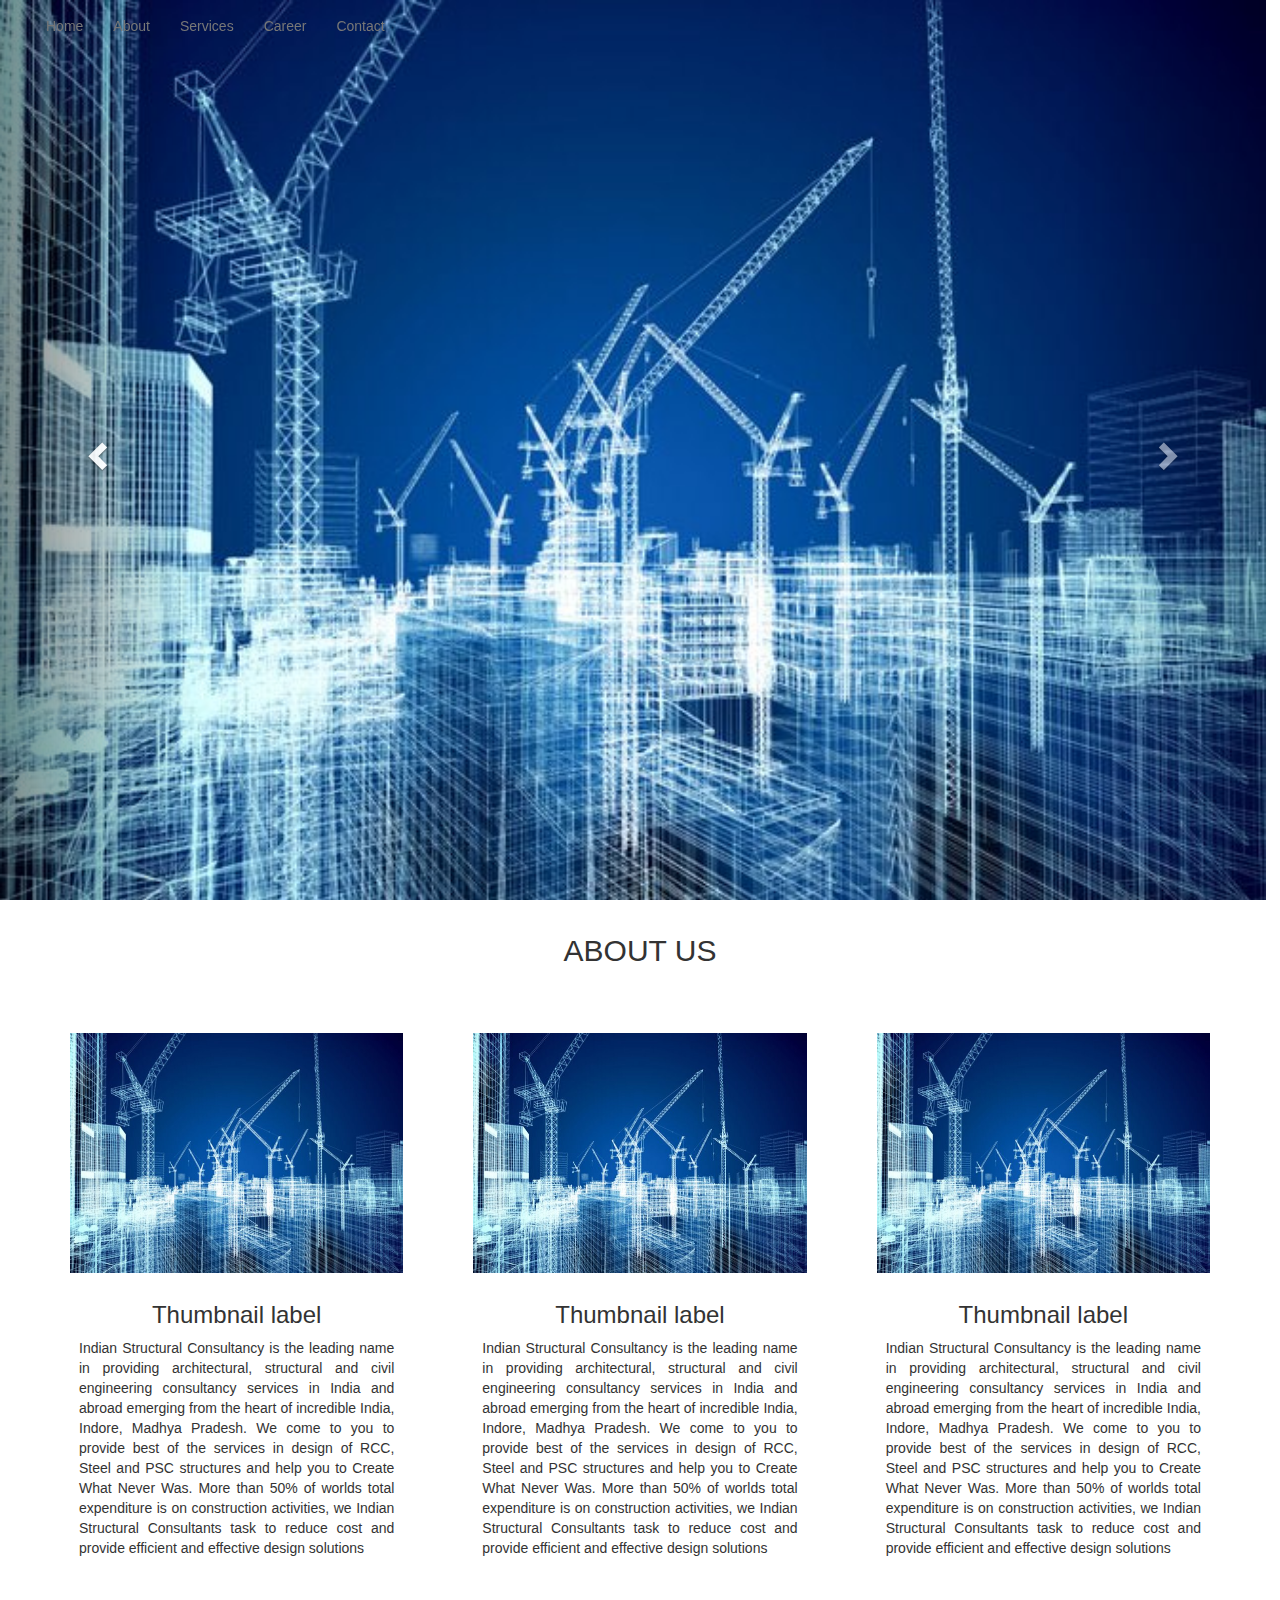
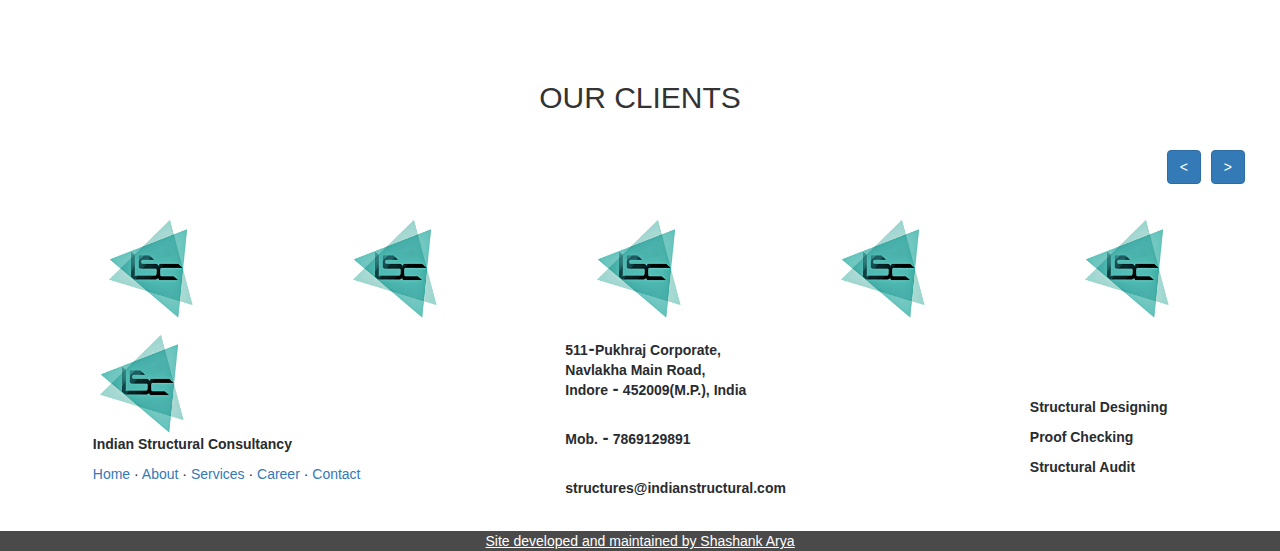
<file: about.html>
<!DOCTYPE html>
<html lang="en">

<head>
<meta charset="utf-8">
<meta http-equiv="X-UA-Compatible" content="IE=edge">
<meta name="viewport" content="width=device-width, initial-scale=1">
<link rel="shortcut icon" type="image/x-icon" href="favicon.ico" />


<title ng-cloak>Indian Structural Consultancy</title>
  <link href="https://maxcdn.bootstrapcdn.com/font-awesome/4.6.3/css/font-awesome.min.css" rel="stylesheet" integrity="sha384-T8Gy5hrqNKT+hzMclPo118YTQO6cYprQmhrYwIiQ/3axmI1hQomh7Ud2hPOy8SP1" crossorigin="anonymous">
<link href="css/bootstrap.min.css" rel="stylesheet">
<link href="css/Style.css" rel="stylesheet">
<link href="https://fonts.googleapis.com/css?family=Montserrat:700|Roboto:300,400,500,700" rel="stylesheet">

</head>

<body >

     
    <nav class="navbar navbar-default" role="navigation">
        <div class="container">
            <div class="navbar-header">
                <button type="button" class="navbar-toggle" data-toggle="collapse"
                    data-target="#bs-example-navbar-collapse-1">
                    <span class="sr-only">Toggle navigation</span> <span
                        class="icon-bar"></span> <span class="icon-bar"></span> <span
                        class="icon-bar"></span>
                </button>
                <!-- <a class="navbar-brand" href="#/home"> <img id="logoR" src="img/LOGO.png"/>Indian Structural Consultancy</a> -->
            </div>
            <div class="collapse navbar-collapse"
                id="bs-example-navbar-collapse-1">
                <ul class="nav navbar-nav">
                    <li><a href="home.html">Home</a></li>
                    <li><a href="Views/about.html">About</a></li>
                    <li><a href="./services.html">Services</a></li>
                    <li><a href="./career.html">Career</a></li>
                    <li><a href="./contact.html">Contact</a></li>
                </ul>
            </div>
        </div>
    </nav>

    

    
<div class="homeBanner">
<div id="myCarousel" class="carousel slide" data-ride="carousel">
<div class="carousel-inner">
    <div class="item active">
      <img src="img/Background4.jpg" width="100%">
    </div>

    <div class="item">
      <img src="img/bg1.jpg" width="100%">
    </div>

    <div class="item">
      <img src="img/Background4.jpg" width="100%">
    </div>
  </div>
   <a class="left carousel-control" href="#myCarousel" data-slide="prev">
    <span class="glyphicon glyphicon-chevron-left"></span>
    <span class="sr-only">Previous</span>
  </a>
  <a class="right carousel-control" href="#myCarousel" data-slide="next">
    <span class="glyphicon glyphicon-chevron-right"></span>
    <span class="sr-only">Next</span>
  </a>
</div>
</div>

<div class="headings">About US</div>
<div class="box-wrapper box">
<div class="row">
  <div class="col-sm-6 col-md-4">
    <div class="thumbnail">
      <img src="img/Background4.jpg" alt="...">
      <div class="caption">
        <h3>Thumbnail label</h3>
        <p>Indian Structural Consultancy is the leading name in
                        providing architectural, structural and civil engineering
                        consultancy services in India and abroad emerging from the heart
                        of incredible India, Indore, Madhya Pradesh. We come to you
                        to provide best of the services in design of RCC, Steel and PSC
                        structures and help you to Create What Never Was. More than 50% of
                        worlds total expenditure is on construction activities, we Indian
                        Structural Consultants task to reduce cost and provide efficient
                        and effective design solutions</p>
        
      </div>
    </div>
  </div>
  <div class="col-sm-6 col-md-4">
    <div class="thumbnail">
      <img src="img/Background4.jpg" alt="...">
      <div class="caption">
        <h3>Thumbnail label</h3>
        <p>Indian Structural Consultancy is the leading name in
                        providing architectural, structural and civil engineering
                        consultancy services in India and abroad emerging from the heart
                        of incredible India, Indore, Madhya Pradesh. We come to you
                        to provide best of the services in design of RCC, Steel and PSC
                        structures and help you to Create What Never Was. More than 50% of
                        worlds total expenditure is on construction activities, we Indian
                        Structural Consultants task to reduce cost and provide efficient
                        and effective design solutions</p>
       
      </div>
    </div>
  </div>
  <div class="col-sm-6 col-md-4">
    <div class="thumbnail">
      <img src="img/Background4.jpg" alt="...">
      <div class="caption">
        <h3>Thumbnail label</h3>
        <p>Indian Structural Consultancy is the leading name in
                        providing architectural, structural and civil engineering
                        consultancy services in India and abroad emerging from the heart
                        of incredible India, Indore, Madhya Pradesh. We come to you
                        to provide best of the services in design of RCC, Steel and PSC
                        structures and help you to Create What Never Was. More than 50% of
                        worlds total expenditure is on construction activities, we Indian
                        Structural Consultants task to reduce cost and provide efficient
                        and effective design solutions</p>
        
      </div>
    </div>
  </div>
</div>
</div>


<div class="headings">Our Clients</div>




<div class="client-banner">
<div class="col-xs-12 col-sm-12 col-lg-12">
        <div class="Carousel" data-items="1,3,5,6" data-slide="1" id="ResSlid1">
                
                <button class="btn btn-primary rightLst">></button>
                <button class="btn btn-primary leftLst"><</button>
                <div class="Carousel-inner">
                    
                    <div class="item">
                        <div class="col-xs-12 col-sm-12 col-lg-12">
                            <img id="footerLogo" src="img/LOGO.png"/>
                        </div>
                    </div><div class="item">
                        <div class="col-xs-12 col-sm-12 col-lg-12">
                            <img id="footerLogo" src="img/LOGO.png"/>
                        </div>
                    </div><div class="item">
                        <div class="col-xs-12 col-sm-12 col-lg-12">
                            <img id="footerLogo" src="img/LOGO.png"/>
                        </div>
                    </div><div class="item">
                        <div class="col-xs-12 col-sm-12 col-lg-12">
                            <img id="footerLogo" src="img/LOGO.png"/>
                        </div>
                    </div><div class="item">
                        <div class="col-xs-12 col-sm-12 col-lg-12">
                            <img id="footerLogo" src="img/LOGO.png"/>
                        </div>
                    </div><div class="item">
                        <div class="col-xs-12 col-sm-12 col-lg-12">
                            <img id="footerLogo" src="img/LOGO.png"/>
                        </div>
                    </div><div class="item">
                        <div class="col-xs-12 col-sm-12 col-lg-12">
                            <img id="footerLogo" src="img/LOGO.png"/>
                        </div>
                    </div><div class="item">
                        <div class="col-xs-12 col-sm-12 col-lg-12">
                            <img id="footerLogo" src="img/LOGO.png"/>
                        </div>
                    </div><div class="item">
                        <div class="col-xs-12 col-sm-12 col-lg-12">
                            <img id="footerLogo" src="img/LOGO.png"/>
                        </div>
                    </div><div class="item">
                        <div class="col-xs-12 col-sm-12 col-lg-12">
                            <img id="footerLogo" src="img/LOGO.png"/>
                        </div>
                    </div><div class="item">
                        <div class="col-xs-12 col-sm-12 col-lg-12">
                            <img id="footerLogo" src="img/LOGO.png"/>
                        </div>
                    </div><div class="item">
                        <div class="col-xs-12 col-sm-12 col-lg-12">
                            <img id="footerLogo" src="img/LOGO.png"/>
                        </div>
                    </div><div class="item">
                        <div class="col-xs-12 col-sm-12 col-lg-12">
                            <img id="footerLogo" src="img/LOGO.png"/>
                        </div>
                    </div>
                    <div class="item">
                        <div class="col-xs-12 col-sm-12 col-lg-12">
                            <img id="footerLogo" src="img/LOGO.png"/>
                        </div>
                    </div>
                </div>
                
            </div>
    </div>
</div>













<footer>
        <div class="container">
        <div class="row footer-inner">
        <div class="col-lg-5 logo-foot"><img id="footerLogo" src="img/LOGO.png"/>
        <p>Indian Structural Consultancy</p>
        <div class="nav-footer-div">
                    <a href="index.html">Home</a>
                    ·
                    <a href="Views/about.html">About</a>
                    ·
                    <a ng-href="#/services">Services</a>
                    ·
                    <a ng-href="#/career">Career</a>
                    ·   
                    <a ng-href="#/contact">Contact</a></li>
        </div>
        </div>
        <div class="col-lg-5">
        <div class="address-footer"><i class="fa fa-map-marker add"></i><p>511&#8259;Pukhraj Corporate,<br> 
                    Navlakha Main Road,<br>Indore &#8259; 452009(M.P.), India</p></div>
        <div class="address-footer" style="display: block;"><i class="fa fa-phone"></i><p>Mob. &#8259; 7869129891</p></div>         
                    <div class="address-footer"><i class="fa fa-envelope"></i><p>structures@indianstructural.com</p></div>
                    </div>
    
        <div class="col-lg-2">
        
        <div> 
            <a href="https://www.facebook.com/indianstructural" target="_blank"><i class="fa fa-facebook-square"></i></a>
            <a href="https://www.linkedin.com/company/indian-structural-consultancy" target="_blank"><i class="fa fa-linkedin-square"></i></a>
            <a href="#/contact"><i class="fa fa-map-marker"></i></a>
            <a href="#/services">
            <ul style="margin-left:-40px;margin-top:20px;list-style: none;">
                    <li><p>Structural Designing</p></li>
                    <li><p>Proof Checking</p></li>
                    <li><p>Structural Audit</p></li>
                    </ul>
                    </a>
        </div></div>
    </div>
        </div>
        <div class="designed-by">Site developed and maintained by <a href="https://www.linkedin.com/in/shashank-arya-14a5ba5a" target="_blank">Shashank Arya</a></div>
    </footer>


    <script src="https://cdnjs.cloudflare.com/ajax/libs/jquery/2.2.2/jquery.min.js"></script> 
  <script src="https://maxcdn.bootstrapcdn.com/bootstrap/3.3.6/js/bootstrap.min.js"></script>
  <script src="js/iscConfig.js"></script>
</body>

</html>
</file>
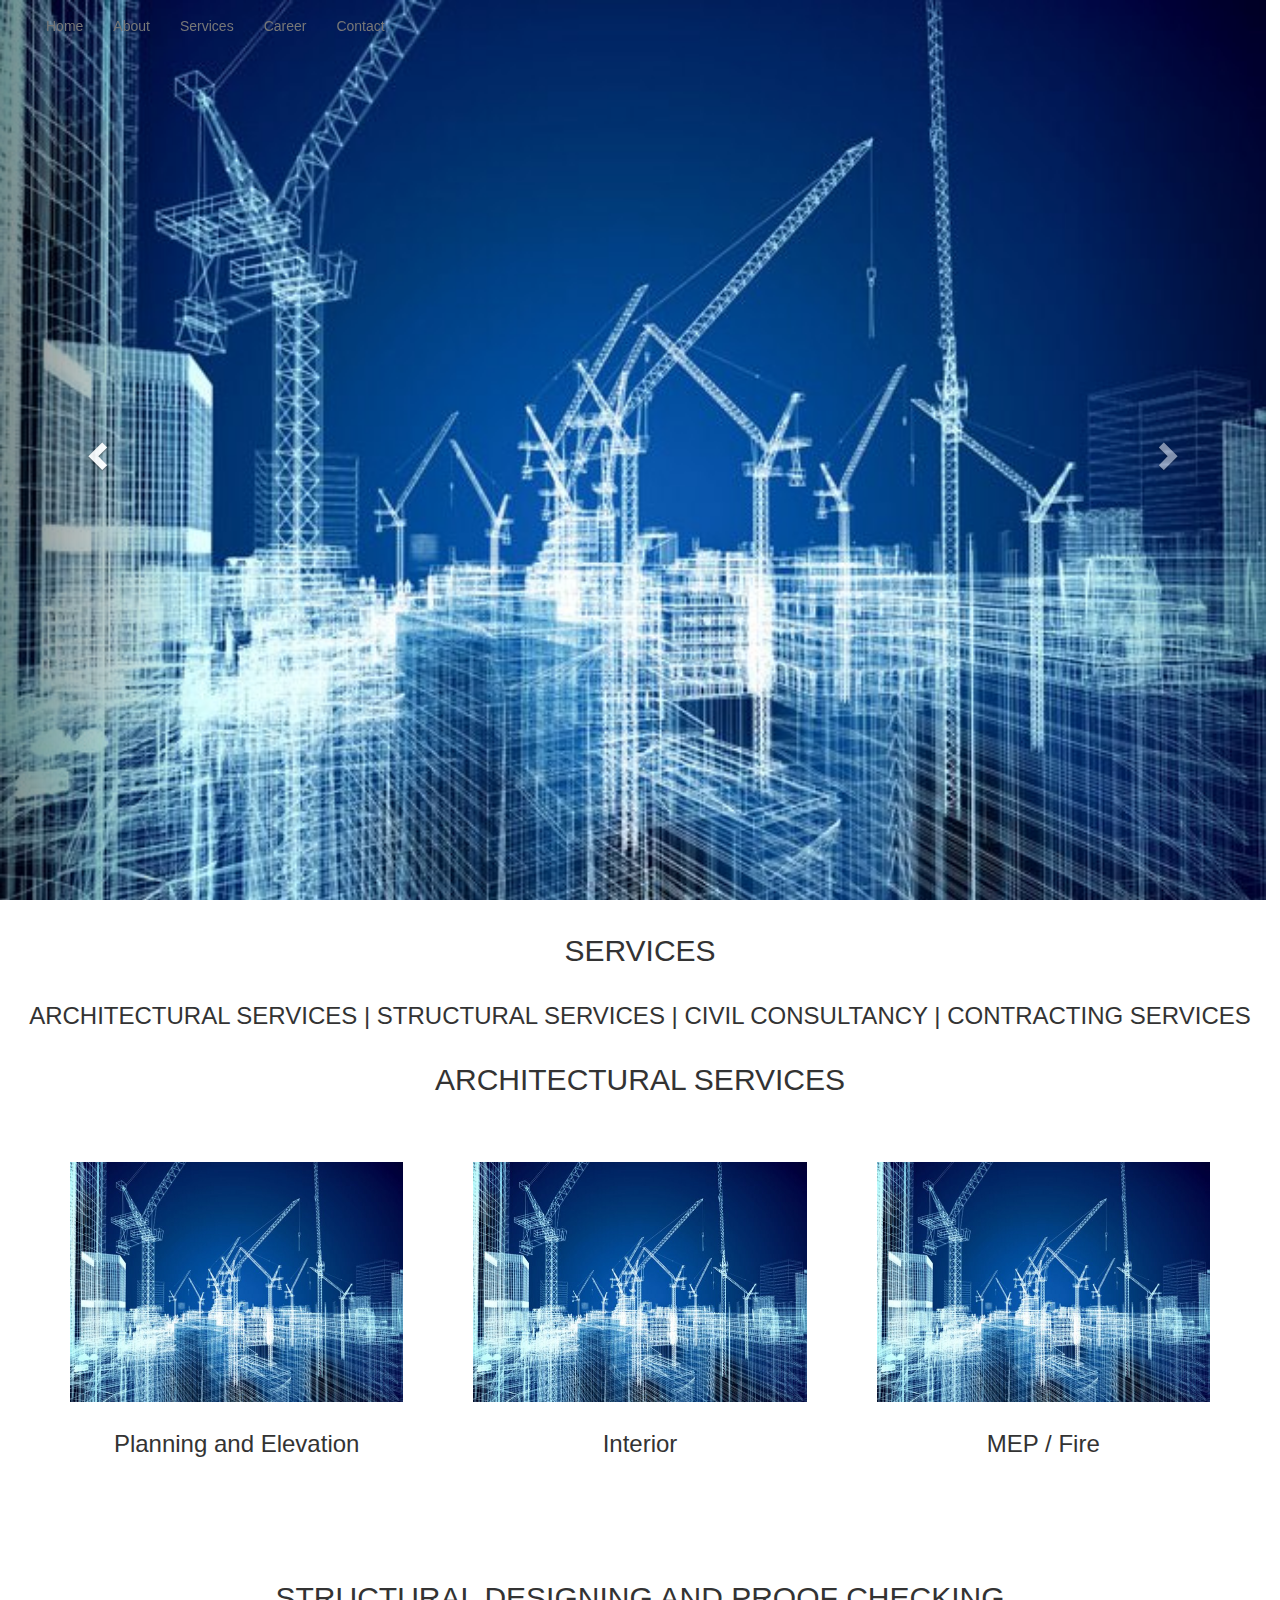
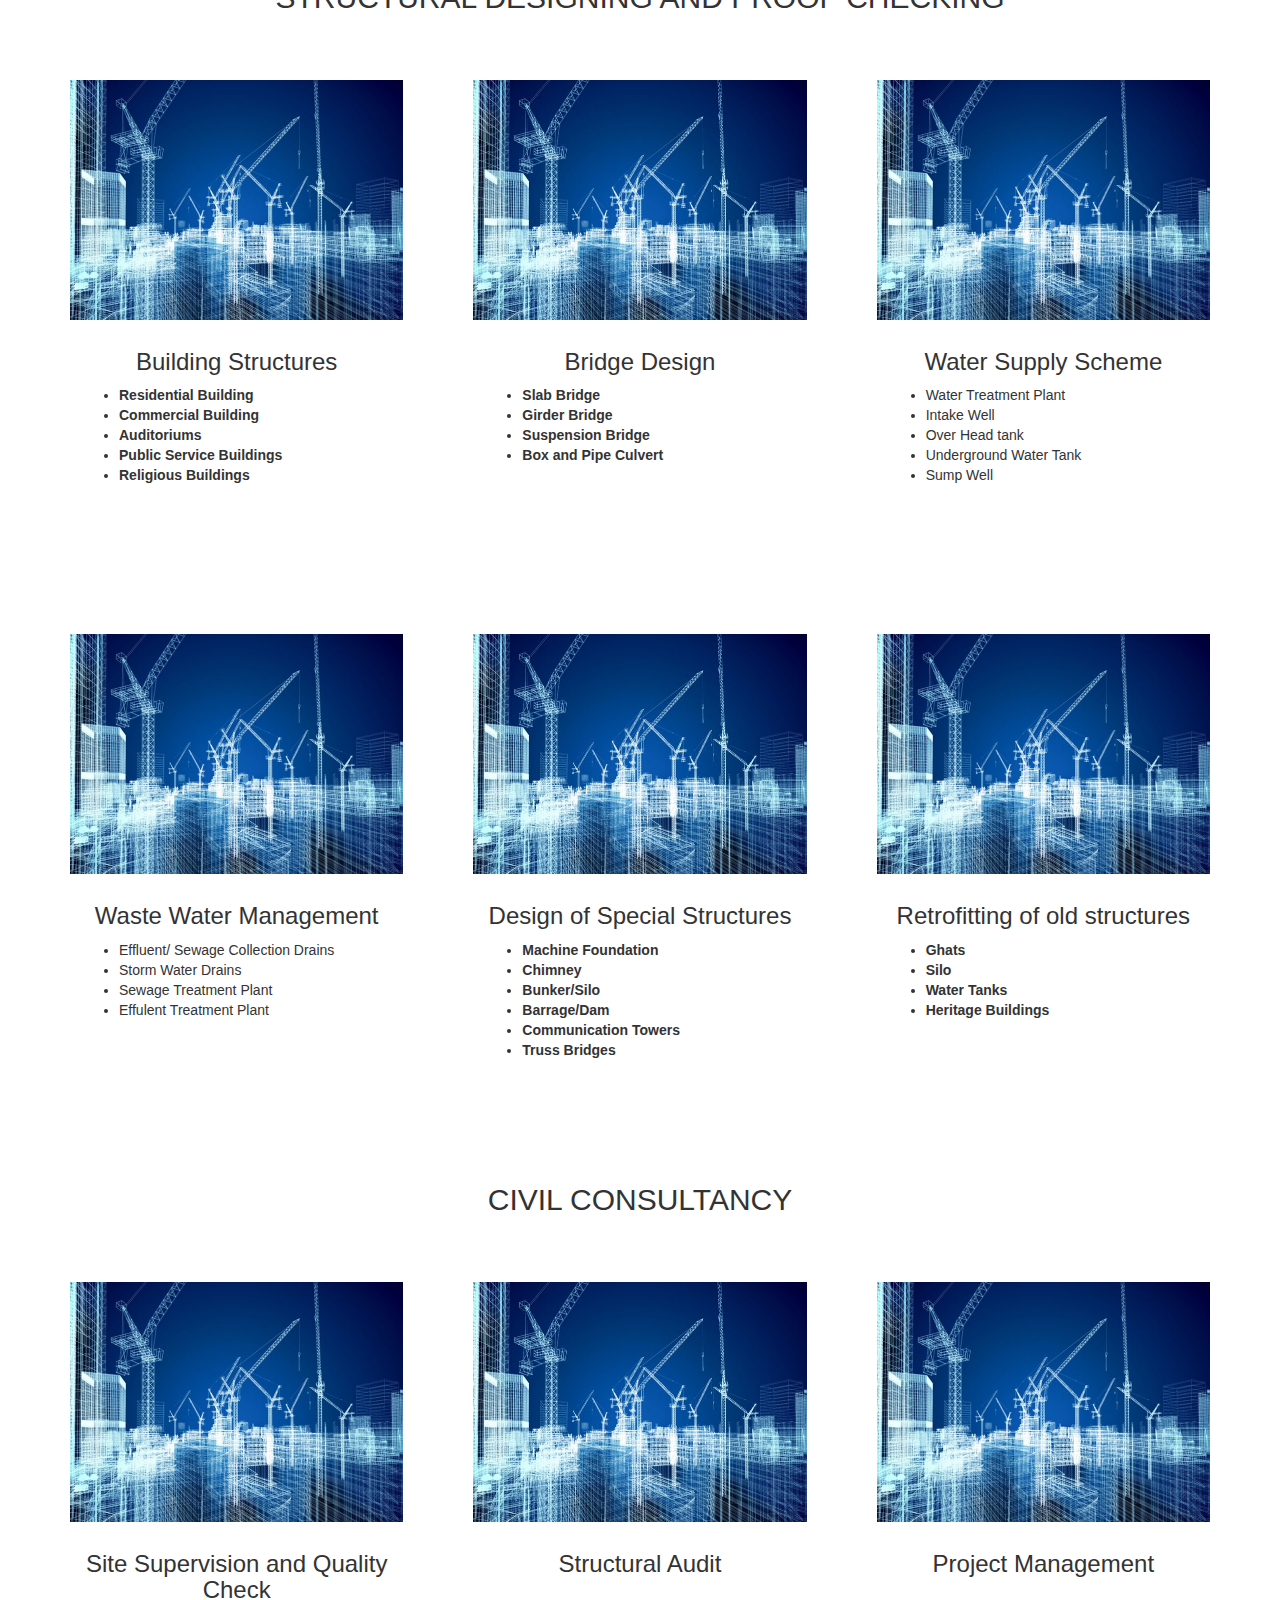
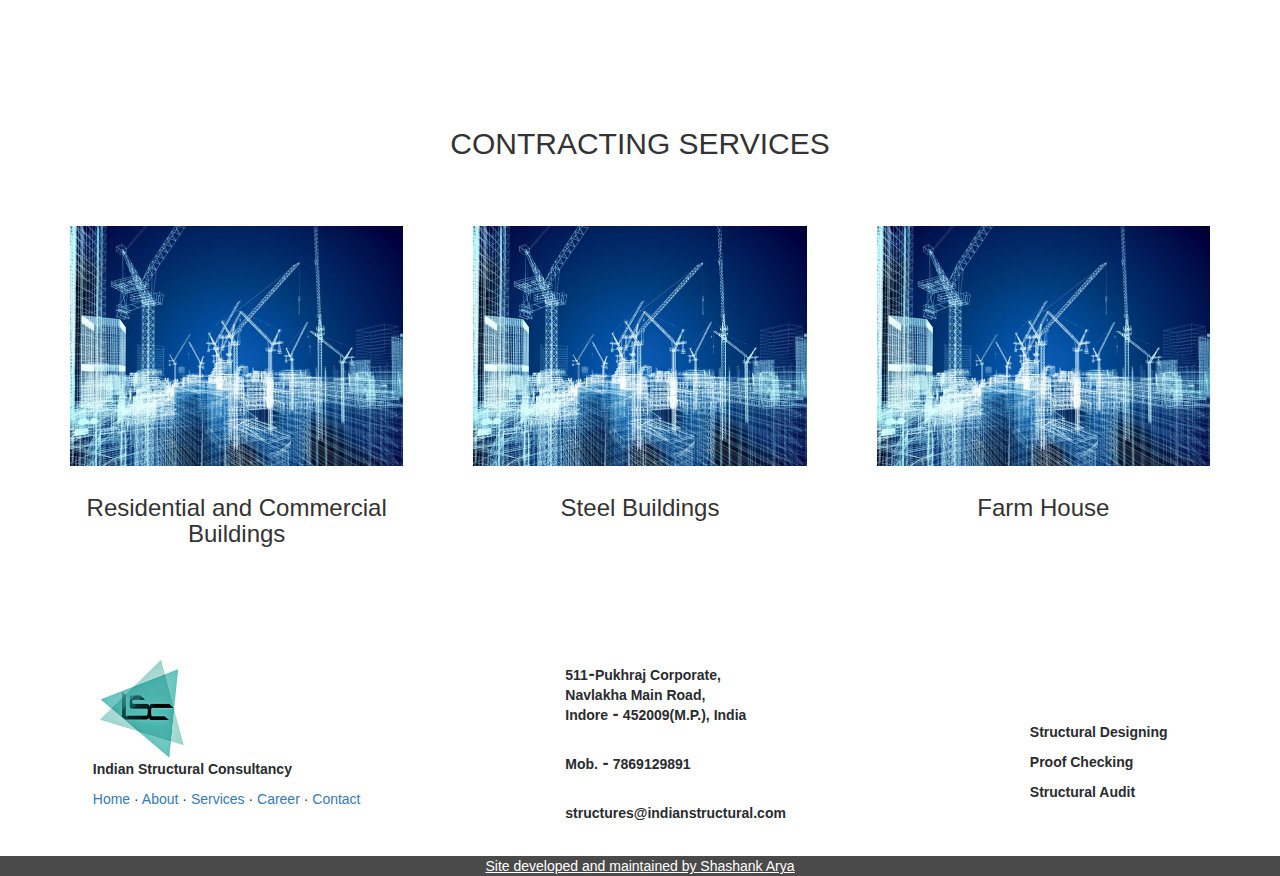
<file: services.html>
<!DOCTYPE html>
<html lang="en">

<head>
    <meta charset="utf-8">
    <meta http-equiv="X-UA-Compatible" content="IE=edge">
    <meta name="viewport" content="width=device-width, initial-scale=1">
    <link rel="shortcut icon" type="image/x-icon" href="favicon.ico" />


    <title ng-cloak>Indian Structural Consultancy</title>
    <link href="https://maxcdn.bootstrapcdn.com/font-awesome/4.6.3/css/font-awesome.min.css" rel="stylesheet" integrity="sha384-T8Gy5hrqNKT+hzMclPo118YTQO6cYprQmhrYwIiQ/3axmI1hQomh7Ud2hPOy8SP1" crossorigin="anonymous">
    <link href="css/bootstrap.min.css" rel="stylesheet">
    <link href="css/Style.css" rel="stylesheet">
    <link href="https://fonts.googleapis.com/css?family=Montserrat:700|Roboto:300,400,500,700" rel="stylesheet">

</head>

<body>


    <nav class="navbar navbar-default" role="navigation">
        <div class="container">
            <div class="navbar-header">
                <button type="button" class="navbar-toggle" data-toggle="collapse" data-target="#bs-example-navbar-collapse-1">
                    <span class="sr-only">Toggle navigation</span> <span class="icon-bar"></span> <span class="icon-bar"></span> <span class="icon-bar"></span>
                </button>
                <!-- <a class="navbar-brand" href="#/home"> <img id="logoR" src="img/LOGO.png"/>Indian Structural Consultancy</a> -->
            </div>
            <div class="collapse navbar-collapse" id="bs-example-navbar-collapse-1">
                <ul class="nav navbar-nav">
                    <li><a href="home.html">Home</a>
                    </li>
                    <li><a href="about.html">About</a>
                    </li>
                    <li><a href="services.html">Services</a>
                    </li>
                    <li><a href="career.html">Career</a>
                    </li>
                    <li><a href="contact.html">Contact</a>
                    </li>
                </ul>
            </div>
        </div>
    </nav>




    <div class="homeBanner">
        <div id="myCarousel" class="carousel slide" data-ride="carousel">
            <div class="carousel-inner">
                <div class="item active">
                    <img src="img/Background4.jpg" width="100%">
                </div>

                <div class="item">
                    <img src="img/bg1.jpg" width="100%">
                </div>

                <div class="item">
                    <img src="img/Background4.jpg" width="100%">
                </div>
            </div>
            <a class="left carousel-control" href="#myCarousel" data-slide="prev">
                <span class="glyphicon glyphicon-chevron-left"></span>
                <span class="sr-only">Previous</span>
            </a>
            <a class="right carousel-control" href="#myCarousel" data-slide="next">
                <span class="glyphicon glyphicon-chevron-right"></span>
                <span class="sr-only">Next</span>
            </a>
        </div>
    </div>
    <div class="headings">Services</div>
    <div class="headings">
<h3>Architectural Services | Structural Services | Civil Consultancy | Contracting Services</h3>
</div>
    <div class="headings">Architectural Services</div>


    <div class="box-wrapper box">
        <div class="row">
            <div class="col-sm-6 col-md-4">
                <div class="thumbnail">
                    <img src="img/Background4.jpg" alt="...">
                    <div class="caption">
                        <h3>Planning and Elevation</h3>

                    </div>
                </div>
            </div>
            <div class="col-sm-6 col-md-4">
                <div class="thumbnail">
                    <img src="img/Background4.jpg" alt="...">
                    <div class="caption">
                        <h3>Interior</h3>
                    </div>
                </div>
            </div>
            <div class="col-sm-6 col-md-4">
                <div class="thumbnail">
                    <img src="img/Background4.jpg" alt="...">
                    <div class="caption">
                        <h3>MEP / Fire</h3>


                    </div>
                </div>
            </div>
        </div>
    </div>

    <div class="headings">Structural Designing and Proof Checking</div>


    <div class="box-wrapper box">
        <div class="row">
            <div class="col-sm-6 col-md-4">
                <div class="thumbnail">
                    <img src="img/Background4.jpg" alt="...">
                    <div class="caption">
                        <h3>Building Structures</h3>
                        <strong>
        		<ul>
        			<li>Residential Building</li>
        			<li>Commercial Building</li>
        			<li>Auditoriums</li>
        			<li>Public Service Buildings</li>
        			<li>Religious Buildings</li>
        		</ul>
        	
        </strong>
                    </div>
                </div>
            </div>
            <div class="col-sm-6 col-md-4">
                <div class="thumbnail">
                    <img src="img/Background4.jpg" alt="...">
                    <div class="caption">
                        <h3>Bridge Design</h3>
                        <strong>
				<ul>
				<li>Slab Bridge</li>
				<li>Girder Bridge</li>
				<li>Suspension Bridge</li>
				<li>Box and Pipe Culvert</li>
				</ul>
				</strong>

                    </div>
                </div>
            </div>

            <div class="col-sm-6 col-md-4">
                <div class="thumbnail">
                    <img src="img/Background4.jpg" alt="...">
                    <div class="caption">
                        <h3>Water Supply Scheme</h3>

                        <ul>
                            <li>Water Treatment Plant</li>
                            <li>Intake Well</li>
                            <li>Over Head tank</li>
                            <li>Underground Water Tank</li>
                            <li>Sump Well</li>
                        </ul>
                    </div>
                </div>
            </div>
        </div>
    </div>
    <div class="box-wrapper box">
        <div class="row">
            <div class="col-sm-6 col-md-4">
                <div class="thumbnail">
                    <img src="img/Background4.jpg" alt="...">
                    <div class="caption">
                        <h3>Waste Water Management</h3>
                        <ul>
                            <li>Effluent/ Sewage Collection Drains</li>
                            <li>Storm Water Drains</li>
                            <li>Sewage Treatment Plant</li>
                            <li>Effulent Treatment Plant</li>

                        </ul>
                    </div>
                </div>
            </div>

            <div class="col-sm-6 col-md-4">
                <div class="thumbnail">
                    <img src="img/Background4.jpg" alt="...">
                    <div class="caption">
                        <h3>Design of Special Structures</h3>
                        <strong>
        <ul>
        <li>
Machine Foundation</li>
<li>
Chimney
</li>
<li>
Bunker/Silo</li>

        				<li>Barrage/Dam</li>
<li>
Communication Towers
</li>
<li>Truss Bridges</li>	


        </ul>
        </strong>

                    </div>
                </div>
            </div>

            <div class="col-sm-6 col-md-4">
                <div class="thumbnail">
                    <img src="img/Background4.jpg" alt="...">
                    <div class="caption">
                        <h3>Retrofitting of old structures</h3>
                        <strong>
        	<ul>
        		<li>Ghats</li>
        		<li>Silo</li>
        		<li>Water Tanks</li>
        		<li>Heritage Buildings</li>
        	</ul>
        </strong>
                    </div>
                </div>
            </div>
                    </div>
    </div>

    <div class="headings">Civil Consultancy</div>

    <div class="box-wrapper box">
        <div class="row">
            <div class="col-sm-6 col-md-4">
                <div class="thumbnail">
                    <img src="img/Background4.jpg" alt="...">
                    <div class="caption">
                        <h3>Site Supervision and Quality Check</h3>

                    </div>
                </div>
            </div>
            <div class="col-sm-6 col-md-4">
                <div class="thumbnail">
                    <img src="img/Background4.jpg" alt="...">
                    <div class="caption">
                        <h3>Structural Audit</h3>

                    </div>
                </div>
            </div>

            <div class="col-sm-6 col-md-4">
                <div class="thumbnail">
                    <img src="img/Background4.jpg" alt="...">
                    <div class="caption">
                        <h3>Project Management</h3>
                    </div>
                </div>
            </div>
        </div>
    </div>

    <div class="headings">Contracting Services</div>

    <div class="box-wrapper box">
        <div class="row">

            <div class="col-sm-6 col-md-4">
                <div class="thumbnail">
                    <img src="img/Background4.jpg" alt="...">
                    <div class="caption">
                        <h3>Residential and Commercial Buildings</h3>

                    </div>
                </div>
            </div>
            <div class="col-sm-6 col-md-4">
                <div class="thumbnail">
                    <img src="img/Background4.jpg" alt="...">
                    <div class="caption">
                        <h3>Steel Buildings</h3>
                    </div>
                </div>
            </div>
            <div class="col-sm-6 col-md-4">
                <div class="thumbnail">
                    <img src="img/Background4.jpg" alt="...">
                    <div class="caption">
                        <h3>Farm House</h3>
                    </div>
                </div>
            </div>
        </div>
    </div>





    <footer>
        <div class="container">
            <div class="row footer-inner">
                <div class="col-lg-5 logo-foot"><img id="footerLogo" src="img/LOGO.png" />
                    <p>Indian Structural Consultancy</p>
                    <div class="nav-footer-div">
                        <a href="index.html">Home</a> ·
                        <a href="about.html">About</a> ·
                        <a href="services.html">Services</a> ·
                        <a href="career.html">Career</a> ·
                        <a href="contact.html">Contact</a>
                        </li>
                    </div>
                </div>
                <div class="col-lg-5">
                    <div class="address-footer"><i class="fa fa-map-marker add"></i>
                        <p>511&#8259;Pukhraj Corporate,
                            <br> Navlakha Main Road,
                            <br>Indore &#8259; 452009(M.P.), India</p>
                    </div>
                    <div class="address-footer" style="display: block;"><i class="fa fa-phone"></i>
                        <p>Mob. &#8259; 7869129891</p>
                    </div>
                    <div class="address-footer"><i class="fa fa-envelope"></i>
                        <p>structures@indianstructural.com</p>
                    </div>
                </div>

                <div class="col-lg-2">

                    <div>
                        <a href="https://www.facebook.com/indianstructural" target="_blank"><i class="fa fa-facebook-square"></i></a>
                        <a href="https://www.linkedin.com/company/indian-structural-consultancy" target="_blank"><i class="fa fa-linkedin-square"></i></a>
                        <a href="#/contact"><i class="fa fa-map-marker"></i></a>
                        <a href="#/services">
                            <ul style="margin-left:-40px;margin-top:20px;list-style: none;">
                                <li>
                                    <p>Structural Designing</p>
                                </li>
                                <li>
                                    <p>Proof Checking</p>
                                </li>
                                <li>
                                    <p>Structural Audit</p>
                                </li>
                            </ul>
                        </a>
                    </div>
                </div>
            </div>
        </div>
        <div class="designed-by">Site developed and maintained by <a href="https://www.linkedin.com/in/shashank-arya-14a5ba5a" target="_blank">Shashank Arya</a>
        </div>
    </footer>


    <script src="https://cdnjs.cloudflare.com/ajax/libs/jquery/2.2.2/jquery.min.js"></script>
    <script src="https://maxcdn.bootstrapcdn.com/bootstrap/3.3.6/js/bootstrap.min.js"></script>
    <script src="js/iscConfig.js"></script>
</body>

</html>
</file>
<file: css/Style.css>
.homeBanner, .carousel-inner{

	max-height:100vh;
	width:98.9vw;
	overflow:hidden;
}

img{
width:100vw;
height:100%;
}
.headings h3, .headings{
	 text-transform: uppercase;

}
.cover1{
	background:url(/img/cover1.jpg) no-repeat;
}

.cover2{
	background:url(/img/cover2.jpg) no-repeat;
}

.cover3{
	background:url(/img/cover3.png) no-repeat;
}
.cover{
	text-align: center;
	color:white;
	background-size: cover;
	height:100vh;
	width:98.9vw; 
	background-position: 0 -150px;
}

.navbar{
	position:fixed;
	z-index:1000;
}
.introBoxes{
	width:100vw;
}


.box-wrapper{
	margin-top:-120px;
	padding:50px;

}
.box{
	margin-top:10px;
}
.thumbnail{
	border:none;
	background: transparent;
	padding:0 20px;
}
.caption p{
	text-align: justify;
}
.caption h3{
	text-align: center;
}




.headings{
	margin-top: 30px;
	text-align: center;
	font-size: 30px;
}


/*Corousal*/

.btn{
	float: right;
	margin: 5px;
}


.Carousel { 

	float: left; overflow: hidden; padding:15px; width: 100%; }

.Carousel-inner { transition: 1s ease all; float: left; 
margin-top:30px;
}

    .Carousel-inner .item { float: left; 
     text-align:center; 
 }
    
    .leftLst, .rightLst { margin-top:15px;}

    .Carousel div{
    	text-align:center;
    }
/*Corousal end*/



.fa{
	width:35px;
	margin:2px;
	font-size:30px;
}
.fa:hover{
	opacity:0.5;
}
.fa-map-marker{
	color: rgb(41, 142, 255);
}
.add,.fa-envelope{
	color:#4a4a4a;
}
.fa-phone{
	color:#4a4a4a;
}
.fa-facebook-square{
	color:#3b5998;
}

.designed-by,.designed-by>a{
	text-align:center;
	font-size:14px;
	background:#4a4a4a;
	color:white;
		text-decoration:underline;	
}
.navbar-default{
	background: transparent;
	border-color: transparent;
}

.view{
	display:fixed;
	top:0;
}
.footer-inner{
	padding:2%;
}
#footerLogo{
	width:100px;
	height:100px;
}
footer {
  color:#292c2f;
	background: white;
}

footer p {
   color:#292c2f;
	font-size:14px;
	font-weight:700;
}

.logo-foot{
	margin:auto;
}
.address-footer,.address-footer>p{
	display:inline-block;
	margin-top:3px;
}
</file>
